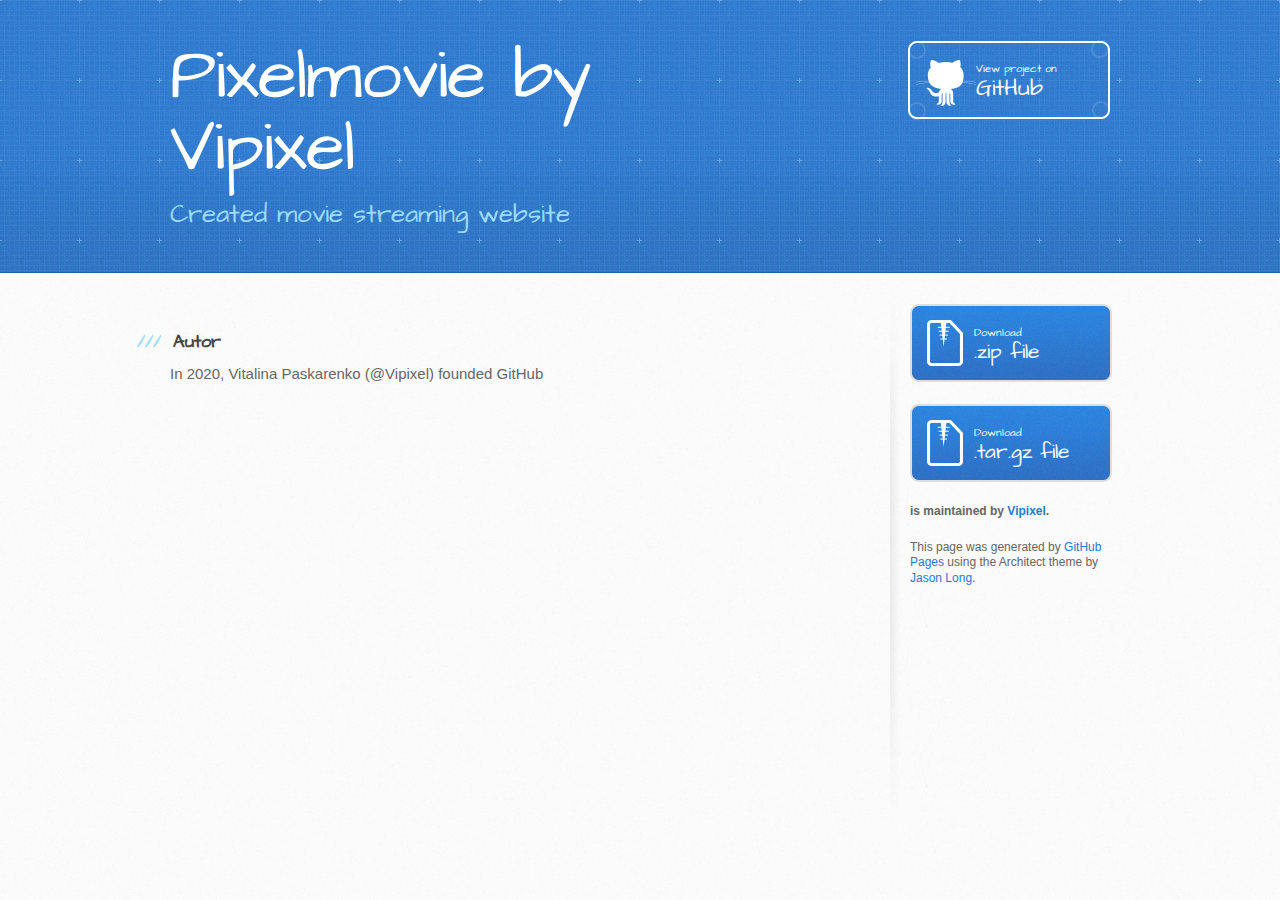
<file: index.html>
<!DOCTYPE html>
<html>
  <head>
    <meta charset='utf-8'>
    <meta http-equiv="X-UA-Compatible" content="chrome=1">
    <meta name="viewport" content="width=device-width, initial-scale=1, maximum-scale=1">
    <link href='https://fonts.googleapis.com/css?family=Architects+Daughter' rel='stylesheet' type='text/css'>
    <link rel="stylesheet" type="text/css" href="stylesheets/stylesheet.css" media="screen">
    <link rel="stylesheet" type="text/css" href="stylesheets/github-light.css" media="screen">
    <link rel="stylesheet" type="text/css" href="stylesheets/print.css" media="print">

    <!--[if lt IE 9]>
    <script src="//html5shiv.googlecode.com/svn/trunk/html5.js"></script>
    <![endif]-->

    <title>Pixelmovie by Vipixel</title>
  </head>

  <body>
    <header>
      <div class="inner">
        <h1>Pixelmovie by Vipixel</h1>
        <h2>Created movie streaming website</h2>
        <a href="https://github.com/Vipixel/PixelMovie" class="button"><small>View project on</small> GitHub</a>
      </div>
    </header>

    <div id="content-wrapper">
      <div class="inner clearfix">
        <section id="main-content">
          <h3>

<a id="Autor" class="anchor" href="#support-or-contact" aria-hidden="true"><span aria-hidden="true" class="octicon octicon-link"></span></a>Autor</h3>
<p> In 2020, Vitalina Paskarenko (@Vipixel) founded GitHub </p>
        </section>

        <aside id="sidebar">
          <a href="https://github.com/Vipixel/PixelMovie/zipball/master" class="button">
            <small>Download</small>
            .zip file
          </a>
          <a href="https://github.com/Vipixel/PixelMovie/tarball/master" class="button">
            <small>Download</small>
            .tar.gz file
          </a>

          <p class="repo-owner"><a href="https://github.com/Vipixel/PixelMovie"></a> is maintained by <a href="https://github.com/Vipixel">Vipixel</a>.</p>

          <p>This page was generated by <a href="https://pages.github.com">GitHub Pages</a> using the Architect theme by <a href="https://twitter.com/jasonlong">Jason Long</a>.</p>
        </aside>
      </div>
    </div>

  
  </body>
   <!------footer-------->
</html>
</file>
<file: stylesheets/github-light.css>
/*!
 * GitHub Light v0.4.1
 * Copyright (c) 2012 - 2017 GitHub, Inc.
 * Licensed under MIT (https://github.com/primer/github-syntax-theme-generator/blob/master/LICENSE)
 */

.pl-c /* comment, punctuation.definition.comment, string.comment */ {
  color: #6a737d;
}

.pl-c1 /* constant, entity.name.constant, variable.other.constant, variable.language, support, meta.property-name, support.constant, support.variable, meta.module-reference, markup.raw, meta.diff.header, meta.output */,
.pl-s .pl-v /* string variable */ {
  color: #005cc5;
}

.pl-e /* entity */,
.pl-en /* entity.name */ {
  color: #6f42c1;
}

.pl-smi /* variable.parameter.function, storage.modifier.package, storage.modifier.import, storage.type.java, variable.other */,
.pl-s .pl-s1 /* string source */ {
  color: #24292e;
}

.pl-ent /* entity.name.tag, markup.quote */ {
  color: #22863a;
}

.pl-k /* keyword, storage, storage.type */ {
  color: #d73a49;
}

.pl-s /* string */,
.pl-pds /* punctuation.definition.string, source.regexp, string.regexp.character-class */,
.pl-s .pl-pse .pl-s1 /* string punctuation.section.embedded source */,
.pl-sr /* string.regexp */,
.pl-sr .pl-cce /* string.regexp constant.character.escape */,
.pl-sr .pl-sre /* string.regexp source.ruby.embedded */,
.pl-sr .pl-sra /* string.regexp string.regexp.arbitrary-repitition */ {
  color: #032f62;
}

.pl-v /* variable */,
.pl-smw /* sublimelinter.mark.warning */ {
  color: #e36209;
}

.pl-bu /* invalid.broken, invalid.deprecated, invalid.unimplemented, message.error, brackethighlighter.unmatched, sublimelinter.mark.error */ {
  color: #b31d28;
}

.pl-ii /* invalid.illegal */ {
  color: #fafbfc;
  background-color: #b31d28;
}

.pl-c2 /* carriage-return */ {
  color: #fafbfc;
  background-color: #d73a49;
}

.pl-c2::before /* carriage-return */ {
  content: "^M";
}

.pl-sr .pl-cce /* string.regexp constant.character.escape */ {
  font-weight: bold;
  color: #22863a;
}

.pl-ml /* markup.list */ {
  color: #735c0f;
}

.pl-mh /* markup.heading */,
.pl-mh .pl-en /* markup.heading entity.name */,
.pl-ms /* meta.separator */ {
  font-weight: bold;
  color: #005cc5;
}

.pl-mi /* markup.italic */ {
  font-style: italic;
  color: #24292e;
}

.pl-mb /* markup.bold */ {
  font-weight: bold;
  color: #24292e;
}

.pl-md /* markup.deleted, meta.diff.header.from-file, punctuation.definition.deleted */ {
  color: #b31d28;
  background-color: #ffeef0;
}

.pl-mi1 /* markup.inserted, meta.diff.header.to-file, punctuation.definition.inserted */ {
  color: #22863a;
  background-color: #f0fff4;
}

.pl-mc /* markup.changed, punctuation.definition.changed */ {
  color: #e36209;
  background-color: #ffebda;
}

.pl-mi2 /* markup.ignored, markup.untracked */ {
  color: #f6f8fa;
  background-color: #005cc5;
}

.pl-mdr /* meta.diff.range */ {
  font-weight: bold;
  color: #6f42c1;
}

.pl-ba /* brackethighlighter.tag, brackethighlighter.curly, brackethighlighter.round, brackethighlighter.square, brackethighlighter.angle, brackethighlighter.quote */ {
  color: #586069;
}

.pl-sg /* sublimelinter.gutter-mark */ {
  color: #959da5;
}

.pl-corl /* constant.other.reference.link, string.other.link */ {
  text-decoration: underline;
  color: #032f62;
}
</file>
<file: stylesheets/print.css>
html, body, div, span, applet, object, iframe,
h1, h2, h3, h4, h5, h6, p, blockquote, pre,
a, abbr, acronym, address, big, cite, code,
del, dfn, em, img, ins, kbd, q, s, samp,
small, strike, strong, sub, sup, tt, var,
b, u, i, center,
dl, dt, dd, ol, ul, li,
fieldset, form, label, legend,
table, caption, tbody, tfoot, thead, tr, th, td,
article, aside, canvas, details, embed,
figure, figcaption, footer, header, hgroup,
menu, nav, output, ruby, section, summary,
time, mark, audio, video {
  padding: 0;
  margin: 0;
  font: inherit;
  font-size: 100%;
  vertical-align: baseline;
  border: 0;
}
/* HTML5 display-role reset for older browsers */
article, aside, details, figcaption, figure,
footer, header, hgroup, menu, nav, section {
  display: block;
}
body {
  line-height: 1;
}
ol, ul {
  list-style: none;
}
blockquote, q {
  quotes: none;
}
blockquote:before, blockquote:after,
q:before, q:after {
  content: '';
  content: none;
}
table {
  border-spacing: 0;
  border-collapse: collapse;
}
body {
  font-family: 'Helvetica Neue', Helvetica, Arial, serif;
  font-size: 13px;
  line-height: 1.5;
  color: #000;
}

a {
  font-weight: bold;
  color: #d5000d;
}

header {
  padding-top: 35px;
  padding-bottom: 10px;
}

header h1 {
  font-size: 48px;
  font-weight: bold;
  line-height: 1.2;
  color: #303030;
  letter-spacing: -1px;
}

header h2 {
  font-size: 24px;
  font-weight: normal;
  line-height: 1.3;
  color: #aaa;
  letter-spacing: -1px;
}
#downloads {
  display: none;
}
#main_content {
  padding-top: 20px;
}

code, pre {
  margin-bottom: 30px;
  font-family: Monaco, "Bitstream Vera Sans Mono", "Lucida Console", Terminal;
  font-size: 12px;
  color: #222;
}

code {
  padding: 0 3px;
}

pre {
  padding: 20px;
  overflow: auto;
  border: solid 1px #ddd;
}
pre code {
  padding: 0;
}

ul, ol, dl {
  margin-bottom: 20px;
}


/* COMMON STYLES */

table {
  width: 100%;
  border: 1px solid #ebebeb;
}

th {
  font-weight: 500;
}

td {
  font-weight: 300;
  text-align: center;
  border: 1px solid #ebebeb;
}

form {
  padding: 20px;
  background: #f2f2f2;

}


/* GENERAL ELEMENT TYPE STYLES */

h1 {
  font-size: 2.8em;
}

h2 {
  margin-bottom: 8px;
  font-size: 22px;
  font-weight: bold;
  color: #303030;
}

h3 {
  margin-bottom: 8px;
  font-size: 18px;
  font-weight: bold;
  color: #d5000d;
}

h4 {
  font-size: 16px;
  font-weight: bold;
  color: #303030;
}

h5 {
  font-size: 1em;
  color: #303030;
}

h6 {
  font-size: .8em;
  color: #303030;
}

p {
  margin-bottom: 20px;
  font-weight: 300;
}

a {
  text-decoration: none;
}

p a {
  font-weight: 400;
}

blockquote {
  padding: 0 0 0 30px;
  margin-bottom: 20px;
  font-size: 1.6em;
  border-left: 10px solid #e9e9e9;
}

ul li {
  padding-left: 20px;
  list-style-position: inside;
  list-style: disc;
}

ol li {
  padding-left: 3px;
  list-style-position: inside;
  list-style: decimal;
}

dl dd {
  font-style: italic;
  font-weight: 100;
}

footer {
  padding-top: 20px;
  padding-bottom: 30px;
  margin-top: 40px;
  font-size: 13px;
  color: #aaa;
}

footer a {
  color: #666;
}

/* MISC */
.clearfix:after {
  display: block;
  height: 0;
  clear: both;
  visibility: hidden;
  content: '.';
}

.clearfix {display: inline-block;}
* html .clearfix {height: 1%;}
.clearfix {display: block;}
</file>
<file: stylesheets/stylesheet.css>
/*! normalize.css v3.0.2 | MIT License | git.io/normalize */

/**
 * 1. Set default font family to sans-serif.
 * 2. Prevent iOS text size adjust after orientation change, without disabling
 *    user zoom.
 */

html {
  font-family: sans-serif; /* 1 */
  -webkit-text-size-adjust: 100%; /* 2 */
  -ms-text-size-adjust: 100%; /* 2 */
}

/**
 * Remove default margin.
 */

body {
  margin: 0;
}

/* HTML5 display definitions
   ========================================================================== */

/**
 * Correct `block` display not defined for any HTML5 element in IE 8/9.
 * Correct `block` display not defined for `details` or `summary` in IE 10/11
 * and Firefox.
 * Correct `block` display not defined for `main` in IE 11.
 */

article,
aside,
details,
figcaption,
figure,
footer,
header,
hgroup,
main,
menu,
nav,
section,
summary {
  display: block;
}

/**
 * 1. Correct `inline-block` display not defined in IE 8/9.
 * 2. Normalize vertical alignment of `progress` in Chrome, Firefox, and Opera.
 */

audio,
canvas,
progress,
video {
  display: inline-block; /* 1 */
  vertical-align: baseline; /* 2 */
}

/**
 * Prevent modern browsers from displaying `audio` without controls.
 * Remove excess height in iOS 5 devices.
 */

audio:not([controls]) {
  display: none;
  height: 0;
}

/**
 * Address `[hidden]` styling not present in IE 8/9/10.
 * Hide the `template` element in IE 8/9/11, Safari, and Firefox < 22.
 */

[hidden],
template {
  display: none;
}

/* Links
   ========================================================================== */

/**
 * Remove the gray background color from active links in IE 10.
 */

a {
  background-color: transparent;
}

/**
 * Improve readability when focused and also mouse hovered in all browsers.
 */

a:active,
a:hover {
  outline: 0;
}

/* Text-level semantics
   ========================================================================== */

/**
 * Address styling not present in IE 8/9/10/11, Safari, and Chrome.
 */

abbr[title] {
  border-bottom: 1px dotted;
}

/**
 * Address style set to `bolder` in Firefox 4+, Safari, and Chrome.
 */

b,
strong {
  font-weight: bold;
}

/**
 * Address styling not present in Safari and Chrome.
 */

dfn {
  font-style: italic;
}

/**
 * Address variable `h1` font-size and margin within `section` and `article`
 * contexts in Firefox 4+, Safari, and Chrome.
 */

h1 {
  margin: 0.67em 0;
  font-size: 2em;
}

/**
 * Address styling not present in IE 8/9.
 */

mark {
  color: #000;
  background: #ff0;
}

/**
 * Address inconsistent and variable font size in all browsers.
 */

small {
  font-size: 80%;
}

/**
 * Prevent `sub` and `sup` affecting `line-height` in all browsers.
 */

sub,
sup {
  position: relative;
  font-size: 75%;
  line-height: 0;
  vertical-align: baseline;
}

sup {
  top: -0.5em;
}

sub {
  bottom: -0.25em;
}

/* Embedded content
   ========================================================================== */

/**
 * Remove border when inside `a` element in IE 8/9/10.
 */

img {
  border: 0;
}

/**
 * Correct overflow not hidden in IE 9/10/11.
 */

svg:not(:root) {
  overflow: hidden;
}

/* Grouping content
   ========================================================================== */

/**
 * Address margin not present in IE 8/9 and Safari.
 */

figure {
  margin: 1em 40px;
}

/**
 * Address differences between Firefox and other browsers.
 */

hr {
  height: 0;
  -moz-box-sizing: content-box;
  box-sizing: content-box;
}

/**
 * Contain overflow in all browsers.
 */

pre {
  overflow: auto;
}

/**
 * Address odd `em`-unit font size rendering in all browsers.
 */

code,
kbd,
pre,
samp {
  font-family: monospace, monospace;
  font-size: 1em;
}

/* Forms
   ========================================================================== */

/**
 * Known limitation: by default, Chrome and Safari on OS X allow very limited
 * styling of `select`, unless a `border` property is set.
 */

/**
 * 1. Correct color not being inherited.
 *    Known issue: affects color of disabled elements.
 * 2. Correct font properties not being inherited.
 * 3. Address margins set differently in Firefox 4+, Safari, and Chrome.
 */

button,
input,
optgroup,
select,
textarea {
  margin: 0; /* 3 */
  font: inherit; /* 2 */
  color: inherit; /* 1 */
}

/**
 * Address `overflow` set to `hidden` in IE 8/9/10/11.
 */

button {
  overflow: visible;
}

/**
 * Address inconsistent `text-transform` inheritance for `button` and `select`.
 * All other form control elements do not inherit `text-transform` values.
 * Correct `button` style inheritance in Firefox, IE 8/9/10/11, and Opera.
 * Correct `select` style inheritance in Firefox.
 */

button,
select {
  text-transform: none;
}

/**
 * 1. Avoid the WebKit bug in Android 4.0.* where (2) destroys native `audio`
 *    and `video` controls.
 * 2. Correct inability to style clickable `input` types in iOS.
 * 3. Improve usability and consistency of cursor style between image-type
 *    `input` and others.
 */

button,
html input[type="button"], /* 1 */
input[type="reset"],
input[type="submit"] {
  -webkit-appearance: button; /* 2 */
  cursor: pointer; /* 3 */
}

/**
 * Re-set default cursor for disabled elements.
 */

button[disabled],
html input[disabled] {
  cursor: default;
}

/**
 * Remove inner padding and border in Firefox 4+.
 */

button::-moz-focus-inner,
input::-moz-focus-inner {
  padding: 0;
  border: 0;
}

/**
 * Address Firefox 4+ setting `line-height` on `input` using `!important` in
 * the UA stylesheet.
 */

input {
  line-height: normal;
}

/**
 * It's recommended that you don't attempt to style these elements.
 * Firefox's implementation doesn't respect box-sizing, padding, or width.
 *
 * 1. Address box sizing set to `content-box` in IE 8/9/10.
 * 2. Remove excess padding in IE 8/9/10.
 */

input[type="checkbox"],
input[type="radio"] {
  box-sizing: border-box; /* 1 */
  padding: 0; /* 2 */
}

/**
 * Fix the cursor style for Chrome's increment/decrement buttons. For certain
 * `font-size` values of the `input`, it causes the cursor style of the
 * decrement button to change from `default` to `text`.
 */

input[type="number"]::-webkit-inner-spin-button,
input[type="number"]::-webkit-outer-spin-button {
  height: auto;
}

/**
 * 1. Address `appearance` set to `searchfield` in Safari and Chrome.
 * 2. Address `box-sizing` set to `border-box` in Safari and Chrome
 *    (include `-moz` to future-proof).
 */

input[type="search"] {
  -webkit-box-sizing: content-box; /* 2 */
  -moz-box-sizing: content-box;
  box-sizing: content-box;
  -webkit-appearance: textfield; /* 1 */
}

/**
 * Remove inner padding and search cancel button in Safari and Chrome on OS X.
 * Safari (but not Chrome) clips the cancel button when the search input has
 * padding (and `textfield` appearance).
 */

input[type="search"]::-webkit-search-cancel-button,
input[type="search"]::-webkit-search-decoration {
  -webkit-appearance: none;
}

/**
 * Define consistent border, margin, and padding.
 */

fieldset {
  padding: 0.35em 0.625em 0.75em;
  margin: 0 2px;
  border: 1px solid #c0c0c0;
}

/**
 * 1. Correct `color` not being inherited in IE 8/9/10/11.
 * 2. Remove padding so people aren't caught out if they zero out fieldsets.
 */

legend {
  padding: 0; /* 2 */
  border: 0; /* 1 */
}

/**
 * Remove default vertical scrollbar in IE 8/9/10/11.
 */

textarea {
  overflow: auto;
}

/**
 * Don't inherit the `font-weight` (applied by a rule above).
 * NOTE: the default cannot safely be changed in Chrome and Safari on OS X.
 */

optgroup {
  font-weight: bold;
}

/* Tables
   ========================================================================== */

/**
 * Remove most spacing between table cells.
 */

table {
  border-spacing: 0;
  border-collapse: collapse;
}

td,
th {
  padding: 0;
}

/* LAYOUT STYLES */
body {
  font-family: 'Helvetica Neue', Helvetica, Arial, serif;
  font-size: 15px;
  font-weight: 400;
  line-height: 1.5;
  color: #666;
  background: #fafafa url(../images/body-bg.jpg) 0 0 repeat;
}

p {
  margin-top: 0;
}

a {
  color: #2879d0;
}
a:hover {
  color: #2268b2;
}

header {
  padding-top: 40px;
  padding-bottom: 40px;
  font-family: 'Architects Daughter', 'Helvetica Neue', Helvetica, Arial, serif;
  background: #2e7bcf url(../images/header-bg.jpg) 0 0 repeat-x;
  border-bottom: solid 1px #275da1;
}

header h1 {
  width: 540px;
  margin-top: 0;
  margin-bottom: 0.2em;
  font-size: 72px;
  font-weight: normal;
  line-height: 1;
  color: #fff;
  letter-spacing: -1px;
}

header h2 {
  width: 540px;
  margin-top: 0;
  margin-bottom: 0;
  font-size: 26px;
  font-weight: normal;
  line-height: 1.3;
  color: #9ddcff;
  letter-spacing: 0;
}

.inner {
  position: relative;
  width: 940px;
  margin: 0 auto;
}

#content-wrapper {
  padding-top: 30px;
  border-top: solid 1px #fff;
}

#main-content {
  float: left;
  width: 690px;
}

#main-content img {
  max-width: 100%;
}

aside#sidebar {
  float: right;
  width: 200px;
  min-height: 504px;
  padding-left: 20px;
  font-size: 12px;
  line-height: 1.3;
  background: transparent url(../images/sidebar-bg.jpg) 0 0 no-repeat;
}

aside#sidebar p.repo-owner,
aside#sidebar p.repo-owner a {
  font-weight: bold;
}

#downloads {
  margin-bottom: 40px;
}

a.button {
  width: 134px;
  height: 58px;
  padding-top: 22px;
  padding-left: 68px;
  font-family: 'Architects Daughter', 'Helvetica Neue', Helvetica, Arial, serif;
  font-size: 23px;
  line-height: 1.2;
  color: #fff;
}
a.button small {
  display: block;
  font-size: 11px;
}
header a.button {
  position: absolute;
  top: 0;
  right: 0;
  background: transparent url(../images/github-button.png) 0 0 no-repeat;
}
aside a.button {
  display: block;
  width: 138px;
  padding-left: 64px;
  margin-bottom: 20px;
  font-size: 21px;
  background: transparent url(../images/download-button.png) 0 0 no-repeat;
}

code, pre {
  margin-bottom: 30px;
  font-family: Monaco, "Bitstream Vera Sans Mono", "Lucida Console", Terminal, monospace;
  font-size: 13px;
  color: #222;
}

code {
  padding: 0 3px;
  background-color: #f2f8fc;
  border: solid 1px #dbe7f3;
}

pre {
  padding: 20px;
  overflow: auto;
  text-shadow: none;
  background: #fff;
  border: solid 1px #f2f2f2;
}
pre code {
  padding: 0;
  color: #2879d0;
  background-color: #fff;
  border: none;
}

ul, ol, dl {
  margin-bottom: 20px;
}


/* COMMON STYLES */

hr {
  height: 0;
  margin-top: 1em;
  margin-bottom: 1em;
  border: 0;
  border-top: solid 1px #ddd;
}

table {
  width: 100%;
  border: 1px solid #ebebeb;
}

th {
  font-weight: 500;
}

td {
  font-weight: 300;
  text-align: center;
  border: 1px solid #ebebeb;
}

form {
  padding: 20px;
  background: #f2f2f2;

}


/* GENERAL ELEMENT TYPE STYLES */

#main-content h1 {
  margin-top: 0;
  margin-bottom: 0;
  font-family: 'Architects Daughter', 'Helvetica Neue', Helvetica, Arial, serif;
  font-size: 2.8em;
  font-weight: normal;
  color: #474747;
  text-indent: 6px;
  letter-spacing: -1px;
}

#main-content h1:before {
  padding-right: 0.3em;
  margin-left: -0.9em;
  color: #9ddcff;
  content: "/";
}

#main-content h2 {
  margin-bottom: 8px;
  font-family: 'Architects Daughter', 'Helvetica Neue', Helvetica, Arial, serif;
  font-size: 22px;
  font-weight: bold;
  color: #474747;
  text-indent: 4px;
}
#main-content h2:before {
  padding-right: 0.3em;
  margin-left: -1.5em;
  content: "//";
  color: #9ddcff;
}

#main-content h3 {
  margin-top: 24px;
  margin-bottom: 8px;
  font-family: 'Architects Daughter', 'Helvetica Neue', Helvetica, Arial, serif;
  font-size: 18px;
  font-weight: bold;
  color: #474747;
  text-indent: 3px;
}

#main-content h3:before {
  padding-right: 0.3em;
  margin-left: -2em;
  content: "///";
  color: #9ddcff;
}

#main-content h4 {
  margin-bottom: 8px;
  font-family: 'Architects Daughter', 'Helvetica Neue', Helvetica, Arial, serif;
  font-size: 15px;
  font-weight: bold;
  color: #474747;
  text-indent: 3px;
}

h4:before {
  padding-right: 0.3em;
  margin-left: -2.8em;
  content: "////";
  color: #9ddcff;
}

#main-content h5 {
  margin-bottom: 8px;
  font-family: 'Architects Daughter', 'Helvetica Neue', Helvetica, Arial, serif;
  font-size: 14px;
  color: #474747;
  text-indent: 3px;
}
h5:before {
  padding-right: 0.3em;
  margin-left: -3.2em;
  content: "/////";
  color: #9ddcff;
}

#main-content h6 {
  margin-bottom: 8px;
  font-family: 'Architects Daughter', 'Helvetica Neue', Helvetica, Arial, serif;
  font-size: .8em;
  color: #474747;
  text-indent: 3px;
}
h6:before {
  padding-right: 0.3em;
  margin-left: -3.7em;
  content: "//////";
  color: #9ddcff;
}

p {
  margin-bottom: 20px;
}

a {
  text-decoration: none;
}

p a {
  font-weight: 400;
}

blockquote {
  padding: 0 0 0 30px;
  margin-bottom: 20px;
  font-size: 1.6em;
  border-left: 10px solid #e9e9e9;
}

ul {
  list-style-position: inside;
  list-style: disc;
  padding-left: 20px;
}

ol {
  list-style-position: inside;
  list-style: decimal;
  padding-left: 3px;
}

dl dd {
  font-style: italic;
  font-weight: 100;
}

footer {
  padding-top: 20px;
  padding-bottom: 30px;
  margin-top: 40px;
  font-size: 13px;
  color: #aaa;
  background: transparent url('../images/hr.png') 0 0 no-repeat;
}

footer a {
  color: #666;
}
footer a:hover {
  color: #444;
}

/* MISC */
.clearfix:after {
  display: block;
  height: 0;
  clear: both;
  visibility: hidden;
  content: '.';
}

.clearfix {display: inline-block;}
* html .clearfix {height: 1%;}
.clearfix {display: block;}

/* #Media Queries
================================================== */

/* Smaller than standard 960 (devices and browsers) */
@media only screen and (max-width: 959px) { }

/* Tablet Portrait size to standard 960 (devices and browsers) */
@media only screen and (min-width: 768px) and (max-width: 959px) {
  .inner {
    width: 740px;
  }
  header h1, header h2 {
    width: 340px;
  }
  header h1 {
    font-size: 60px;
  }
  header h2 {
    font-size: 30px;
  }
  #main-content {
    width: 490px;
  }
  #main-content h1:before,
  #main-content h2:before,
  #main-content h3:before,
  #main-content h4:before,
  #main-content h5:before,
  #main-content h6:before {
    padding-right: 0;
    margin-left: 0;
    content: none;
  }
}

/* All Mobile Sizes (devices and browser) */
@media only screen and (max-width: 767px) {
  .inner {
    width: 93%;
  }
  header {
    padding: 20px 0;
  }
  header .inner {
    position: relative;
  }
  header h1, header h2 {
    width: 100%;
  }
  header h1 {
    font-size: 48px;
  }
  header h2 {
    font-size: 24px;
  }
  header a.button {
    position: relative;
    display: inline-block;
    width: auto;
    height: auto;
    padding: 5px 10px;
    margin-top: 15px;
    font-size: 13px;
    line-height: 1;
    color: #2879d0;
    text-align: center;
    background-color: #9ddcff;
    background-image: none;
    border-radius: 5px;
    -moz-border-radius: 5px;
    -webkit-border-radius: 5px;
  }
  header a.button small {
    display: inline;
    font-size: 13px;
  }
  #main-content,
  aside#sidebar {
    float: none;
    width: 100% ! important;
  }
  aside#sidebar {
    min-height: 0;
    padding: 20px 0;
    margin-top: 20px;
    background-image: none;
    border-top: solid 1px #ddd;
  }
  aside#sidebar a.button {
    display: none;
  }
  #main-content h1:before,
  #main-content h2:before,
  #main-content h3:before,
  #main-content h4:before,
  #main-content h5:before,
  #main-content h6:before {
    padding-right: 0;
    margin-left: 0;
    content: none;
  }
}

/* Mobile Landscape Size to Tablet Portrait (devices and browsers) */
@media only screen and (min-width: 480px) and (max-width: 767px) { }

/* Mobile Portrait Size to Mobile Landscape Size (devices and browsers) */
@media only screen and (max-width: 479px) { }
</file>
